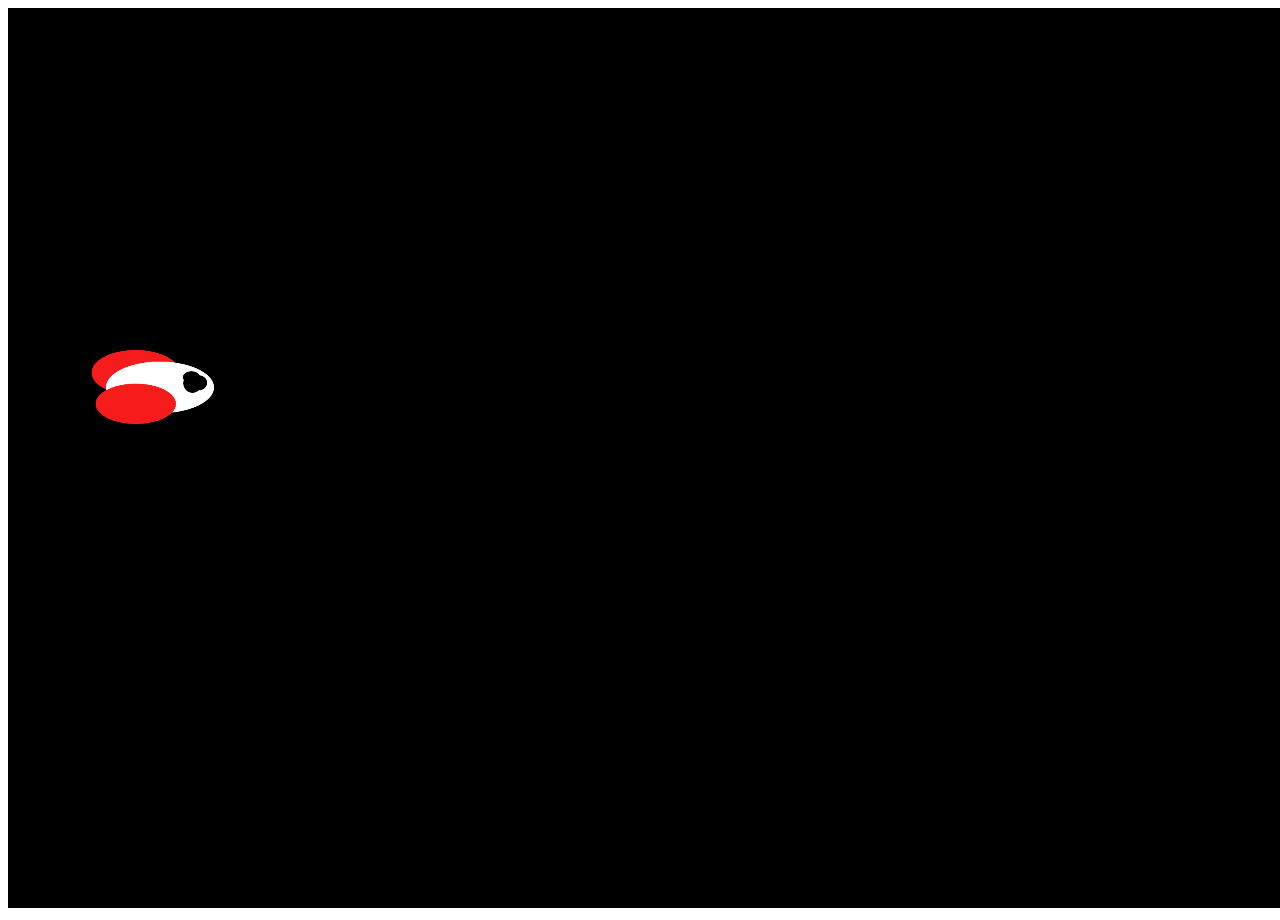
<file: bin/index.html>
<!doctype html>
<html>
    <head>
        <meta charset="utf-8">
        <title>Ships</title>
    </head>
        <script src="../src/lib/pixi.min.js"></script>
        <script src="../src/main.js"></script>
        <script src="../src/StarsManager.js"></script>
        <script src="../src/PlayerShip.js"></script>
        <script src="../src/Rocket.js"></script>
        <script src="../src/EnemyShip.js"></script>
    <body>
        <script type="text/javascript">

            var type = "WebGL";

            if (!PIXI.utils.isWebGLSupported()) {
                type = "canvas";
            }

            PIXI.utils.sayHello(type);

            var renderer = PIXI.autoDetectRenderer(window.innerWidth, window.innerHeight);
            document.body.appendChild(renderer.view);
        </script>
    </body>
</html>
</file>
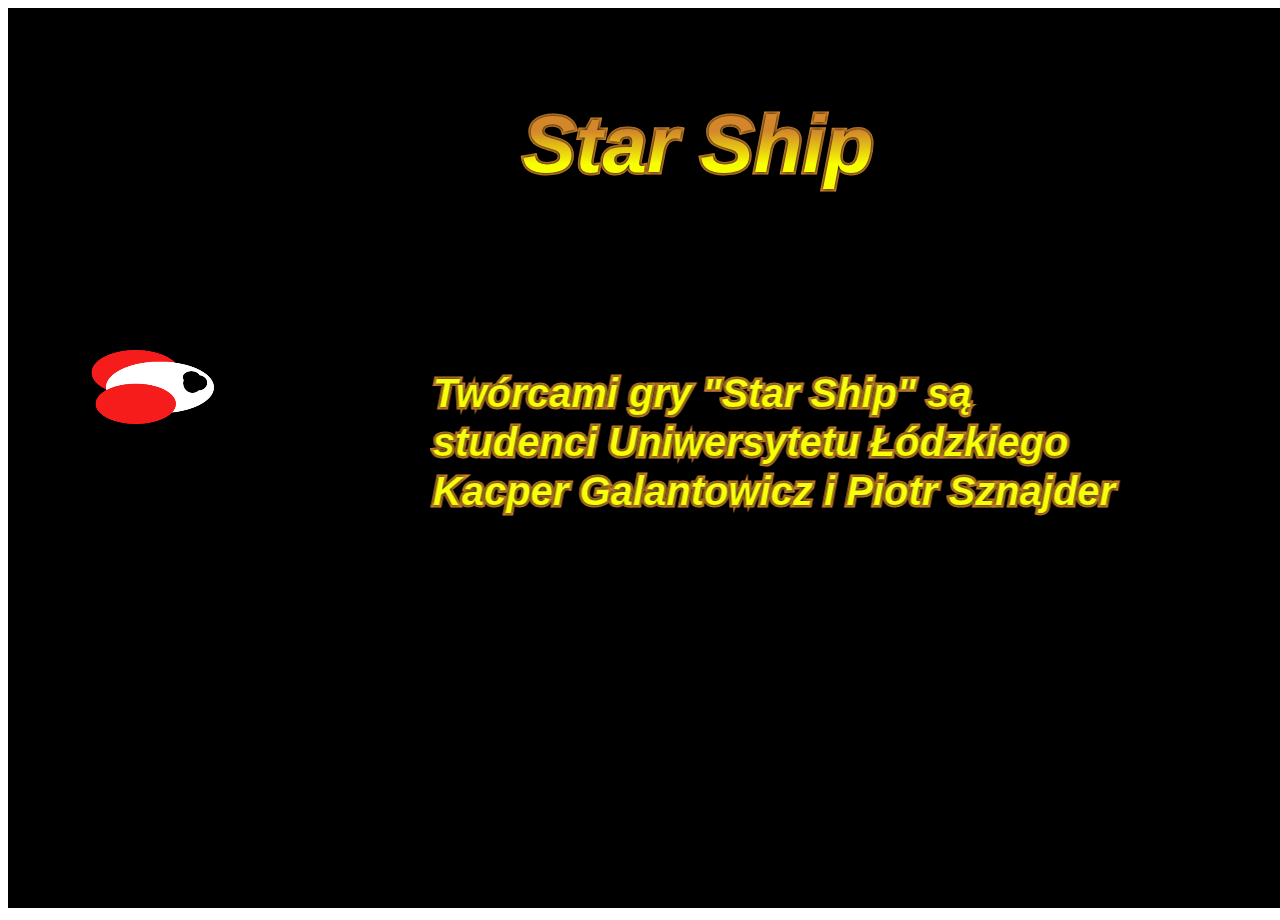
<file: bin/about.html>
<!doctype html>
<html>
    <head>
        <meta charset="utf-8">
        <title>Ships</title>
    </head>
        <script src="../src/lib/pixi.min.js"></script>
        <script src="../src/about.js"></script>
        <script src="../src/StarsManager.js"></script>
        <script src="../src/PlayerShip.js"></script>
    <body>
        <script type="text/javascript">

            var type = "WebGL";

            if (!PIXI.utils.isWebGLSupported()) {
                type = "canvas";
            }

            PIXI.utils.sayHello(type);

            var renderer = PIXI.autoDetectRenderer(window.innerWidth, window.innerHeight);
            document.body.appendChild(renderer.view);
        </script>
    </body>
</html>
</file>
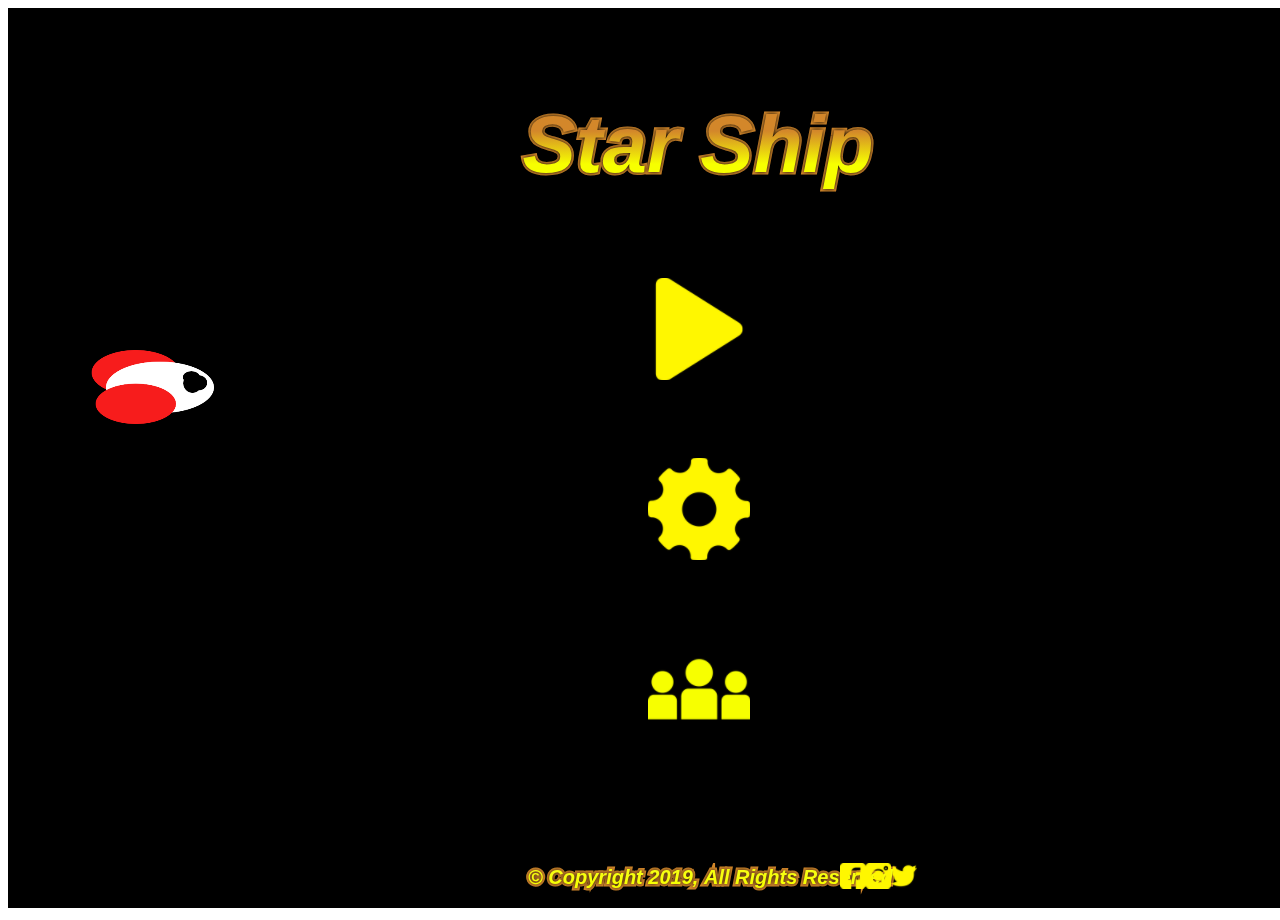
<file: bin/interface.html>
<!doctype html>
<html>
    <head>
        <meta charset="utf-8">
        <title>Ships</title>
    </head>
        <script src="../src/lib/pixi.min.js"></script>
        <script src="../src/interfaceMain.js"></script>
        <script src="../src/StarsManager.js"></script>
        <script src="../src/PlayerShip.js"></script>
    <body>
        <script type="text/javascript">

            var type = "WebGL";

            if (!PIXI.utils.isWebGLSupported()) {
                type = "canvas";
            }

            PIXI.utils.sayHello(type);

            var renderer = PIXI.autoDetectRenderer(window.innerWidth, window.innerHeight);
            document.body.appendChild(renderer.view);
        </script>
    </body>
</html>
</file>
